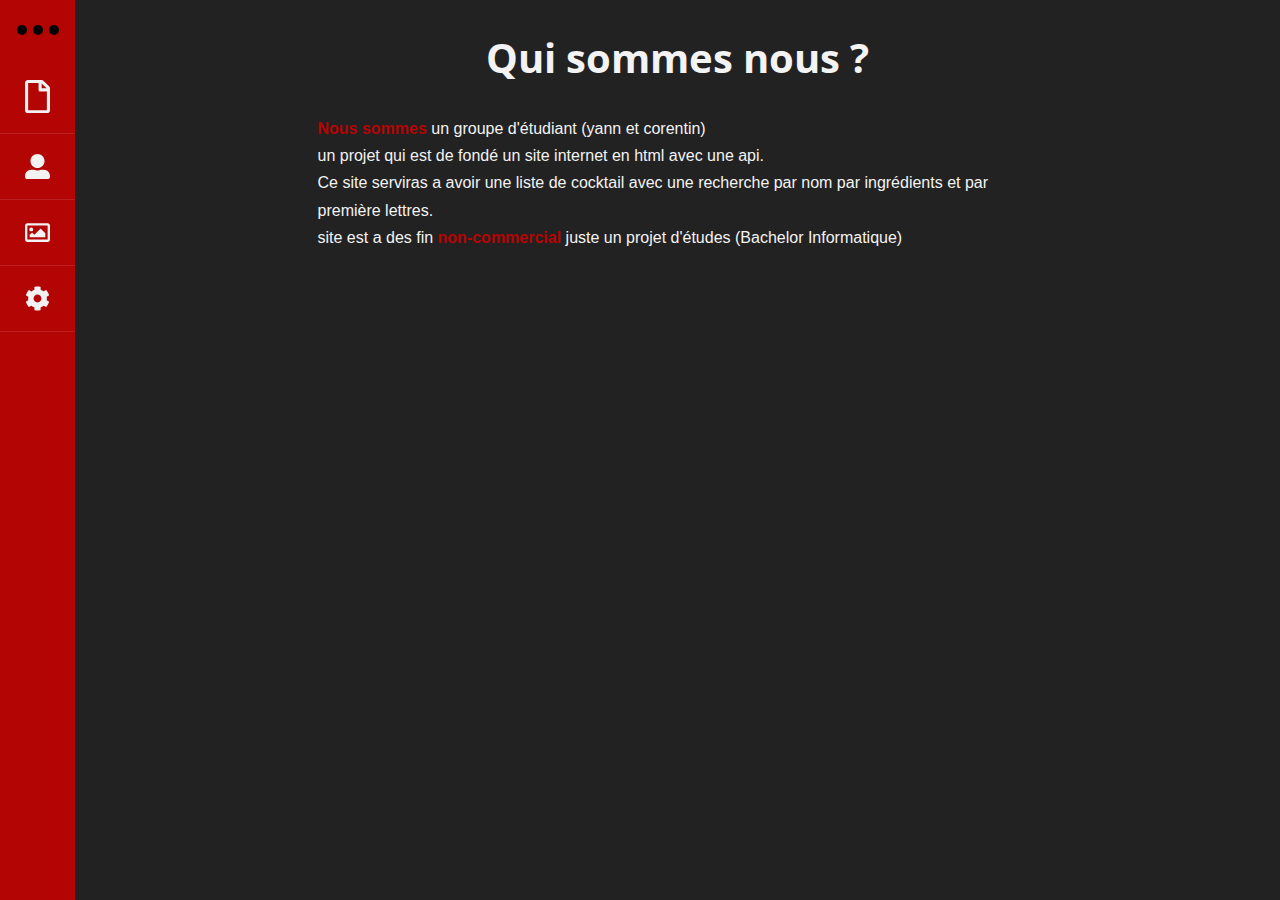
<file: HTML/page_2.html>
<!DOCTYPE html>
    <head>
        <meta charset="UTF-8" />
        <meta http-equiv="X-UQ-Compatible" content="IE-edge" />
        <meta name="viewport" content="width-device-width", initial-scale="1.0" />
        <title> Menu deroulant test</title>
        <link rel="stylesheet" href="../CSS/style_page_2.css" />
    </head>

    <body>
        <nav class="side-nav">
            <div class="wrapper">
              <div class="three-dots-container">
                <div class="dot d1"></div>
                <div class="dot d2"></div>
                <div class="dot d3"></div>
              </div>
              <div class="nav-bloc n-1">
                <svg
                  aria-hidden="true"
                  focusable="false"
                  data-prefix="far"
                  data-icon="file"
                  class="svg-inline--fa fa-file fa-w-12"
                  role="img"
                  xmlns="http://www.w3.org/2000/svg"
                  viewBox="0 0 384 512"
                >
                  <path
                    d="M369.9 97.9L286 14C277 5 264.8-.1 252.1-.1H48C21.5 0 0 21.5 0 48v416c0 26.5 21.5 48 48 48h288c26.5 0 48-21.5 48-48V131.9c0-12.7-5.1-25-14.1-34zM332.1 128H256V51.9l76.1 76.1zM48 464V48h160v104c0 13.3 10.7 24 24 24h104v288H48z"
                  ></path>
                </svg>
                <div class="sub-nav">
                  <h2>Chercher un cocktail</h2>
                  <ul>
                    <li>
                      <a >Ajouter un Lien</a>
                    </li>
                    <li>
                      <a >Ajouter un Lien</a>
                    </li>
                    <li>
                      <a >Ajouter un Lien</a>
                    </li>
                    <li>
                      <a >Ajouter un Lien</a>
                    </li>
                    <li>
                      <a >Ajouter un Lien</a>
                    </li>
                    <li>
                      <a >Ajouter un Lien</a>
                    </li>
                  </ul>
                </div>
              </div>
      
              <div class="nav-bloc n-2">
                <svg
                  aria-hidden="true"
                  focusable="false"
                  data-prefix="fas"
                  data-icon="user-alt"
                  class="svg-inline--fa fa-user-alt fa-w-16"
                  role="img"
                  xmlns="http://www.w3.org/2000/svg"
                  viewBox="0 0 512 512"
                >
                  <path
                    d="M256 288c79.5 0 144-64.5 144-144S335.5 0 256 0 112 64.5 112 144s64.5 144 144 144zm128 32h-55.1c-22.2 10.2-46.9 16-72.9 16s-50.6-5.8-72.9-16H128C57.3 320 0 377.3 0 448v16c0 26.5 21.5 48 48 48h416c26.5 0 48-21.5 48-48v-16c0-70.7-57.3-128-128-128z"
                  ></path>
                </svg>
                <div class="sub-nav">
                  <h2>Contact</h2>
                  <ul>
                    <li>
                      <a href="../image/lama_troll.jpg" target="_blank">Instagram</a>
                    </li>
                    <li>
                      <a href="../image/lama_troll.jpg" target="_blank">Facebook</a>
                    </li>
                    <li>
                      <a href="../image/lama_troll.jpg" target="_blank">Twitter</a>
                    </li>
                    <li>
                      <a >Ajouter un Lien</a>
                    </li>
                    <li>
                      <a >Ajouter un Lien</a>
                    </li>
                    <li>
                      <a href="../html/nous_contacter.html" target="_blank">Nous contacter</a>
                    </li>
                  </ul>
                </div>
              </div>
      
              <div class="nav-bloc n-3">
                <svg
                  aria-hidden="true"
                  focusable="false"
                  data-prefix="far"
                  data-icon="image"
                  class="svg-inline--fa fa-image fa-w-16"
                  role="img"
                  xmlns="http://www.w3.org/2000/svg"
                  viewBox="0 0 512 512"
                >
                  <path
                    d="M464 64H48C21.49 64 0 85.49 0 112v288c0 26.51 21.49 48 48 48h416c26.51 0 48-21.49 48-48V112c0-26.51-21.49-48-48-48zm-6 336H54a6 6 0 0 1-6-6V118a6 6 0 0 1 6-6h404a6 6 0 0 1 6 6v276a6 6 0 0 1-6 6zM128 152c-22.091 0-40 17.909-40 40s17.909 40 40 40 40-17.909 40-40-17.909-40-40-40zM96 352h320v-80l-87.515-87.515c-4.686-4.686-12.284-4.686-16.971 0L192 304l-39.515-39.515c-4.686-4.686-12.284-4.686-16.971 0L96 304v48z"
                  ></path>
                </svg>
                <div class="sub-nav">
                  <h2>Images de Cocktails</h2>
                  <ul>
                    <li>
                      <a >Ajouter un Lien</a>
                    </li>
                    <li>
                      <a >Ajouter un Lien</a>
                    </li>
                    <li>
                      <a >Ajouter un Lien</a>
                    </li>
                    <li>
                      <a >Ajouter un Lien</a>
                    </li>
                    <li>
                      <a >Ajouter un Lien</a>
                    </li>
                    <li>
                      <a >Ajouter un Lien</a>
                    </li>
                  </ul>
                </div>
              </div>
      
              <div class="nav-bloc n-4">
                <svg
                  aria-hidden="true"
                  focusable="false"
                  data-prefix="fas"
                  data-icon="cog"
                  class="svg-inline--fa fa-cog fa-w-16"
                  role="img"
                  xmlns="http://www.w3.org/2000/svg"
                  viewBox="0 0 512 512"
                >
                  <path
                    d="M487.4 315.7l-42.6-24.6c4.3-23.2 4.3-47 0-70.2l42.6-24.6c4.9-2.8 7.1-8.6 5.5-14-11.1-35.6-30-67.8-54.7-94.6-3.8-4.1-10-5.1-14.8-2.3L380.8 110c-17.9-15.4-38.5-27.3-60.8-35.1V25.8c0-5.6-3.9-10.5-9.4-11.7-36.7-8.2-74.3-7.8-109.2 0-5.5 1.2-9.4 6.1-9.4 11.7V75c-22.2 7.9-42.8 19.8-60.8 35.1L88.7 85.5c-4.9-2.8-11-1.9-14.8 2.3-24.7 26.7-43.6 58.9-54.7 94.6-1.7 5.4.6 11.2 5.5 14L67.3 221c-4.3 23.2-4.3 47 0 70.2l-42.6 24.6c-4.9 2.8-7.1 8.6-5.5 14 11.1 35.6 30 67.8 54.7 94.6 3.8 4.1 10 5.1 14.8 2.3l42.6-24.6c17.9 15.4 38.5 27.3 60.8 35.1v49.2c0 5.6 3.9 10.5 9.4 11.7 36.7 8.2 74.3 7.8 109.2 0 5.5-1.2 9.4-6.1 9.4-11.7v-49.2c22.2-7.9 42.8-19.8 60.8-35.1l42.6 24.6c4.9 2.8 11 1.9 14.8-2.3 24.7-26.7 43.6-58.9 54.7-94.6 1.5-5.5-.7-11.3-5.6-14.1zM256 336c-44.1 0-80-35.9-80-80s35.9-80 80-80 80 35.9 80 80-35.9 80-80 80z"
                  ></path>
                </svg>
                <div class="sub-nav">
                  <h2>Paramètres</h2>
                  <ul>
                    <li>
                      <a >Ajouter un Lien</a>
                    </li>
                    <li>
                      <a >Ajouter un Lien</a>
                    </li>
                    <li>
                      <a >Ajouter un Lien</a>
                    </li>
                    <li>
                      <a >Ajouter un Lien</a>
                    </li>
                    <li>
                      <a >Ajouter un Lien</a>
                    </li>
                    <li>
                      <a >Ajouter un Lien</a>
                    </li>
                  </ul>
                </div>
              </div>
            </div>
          </nav>
      
          <main class="main-content">
            <h1>Qui sommes nous ?</h1>
            <p><span style="font-weight: bold; color: rgb(180, 5, 5);">Nous sommes</span> un groupe d'étudiant (yann et corentin)</p>
              <p> un projet qui est de fondé un site internet en html avec une api. </p>
              <p>Ce site serviras a avoir une liste de cocktail avec une recherche par nom par ingrédients et par première lettres. </p>
              <p>site est a des fin <span style="font-weight: bold; color: rgb(180, 5, 5);">non-commercial</span> juste un projet d'études (Bachelor Informatique) </p>
          </main>
          
    </body>
</file>
<file: CSS/style_page_2.css>
@import url('https://fonts.googleapis.com/css?family=Open+Sans&display=swap');
@import url('https://fonts.googleapis.com/css?family=Raleway&display=swap');

*,
::before,
::after {
  font-family: 'Poppins', sans-serif;
  box-sizing: border-box;
  margin: 0;
  padding: 0;
}

body {
  background: #222;
  
  position: relative;
}


.side-nav {
  position: fixed;
  height: 100vh;
  left: 0;
  top: 0;
}

.wrapper {
  background: rgb(180, 5, 5);
  height: 100vh;
  width: 75px;
}

.three-dots-container {
    display: flex;
    justify-content: center;
    align-items: center;
    height: 60px;
  }

.dot {
  flex-shrink: 0;
  margin: 10px 3px;
  width: 10px;
  height: 10px;
  border-radius: 50%;
  background: #000;
}

.d1 {background: rgb(0, 0, 0);}
.d2 {background: black;}
.d3 {background: rgb(0, 0, 0);}

.nav-bloc {
    padding: 20px 0;
    display: flex;
    justify-content: center;
    cursor: pointer;
    border-bottom: 1px solid #f2f2f21e;
}

.nav-bloc:hover {
  background: rgb(24, 24, 24);
}

.nav-bloc:hover .sub-nav {
  transform: translateX(75px);
}

.nav-bloc svg {
  width: 25px;
  fill: #f2f2f2;
  transition:  0.2s ease-in-out ;
}

.nav-bloc:hover  svg {
  fill: #50bddf;
}

.sub-nav {
    padding: 0px;
    width: 200px;
    height: 100vh;
    position: absolute;
    top: 0;
    left: 0;
    background: #333;
    z-index: -1;
    color: white;
    /* Hidden at the left side */
    transform: translateX(-100%);
    transition: transform 0.2s ease-in-out;
    border-right: 2px solid #000;
    border-left: 2px solid #000;
  }

.sub-nav h2 {
  font-family: open sans, sans-serif;
  height: 60px;
  display: flex;
  justify-content: center;
  align-items: center;
  background: #222;
}

.sub-nav ul {
  list-style-type: none;
}

.sub-nav li {
  padding: 15px 20px;
}

.sub-nav li:hover {
  background: rgba(160, 160, 160, 0.555);
}

.sub-nav li a {
   color: #f2f2f2;
   text-decoration: none;
}

.main-content {
  padding-left: 75px;
  color: #f3f3f3;
}

.main-content h1 {
  font-family: Open Sans, sans-serif;
  text-align: center;
  margin: 30px 0;
  font-size: 40px;
}

.main-content p {
  max-width: 780px;
  margin: 0 auto;
  padding: 0 30px;
  line-height: 1.7;
}
</file>
